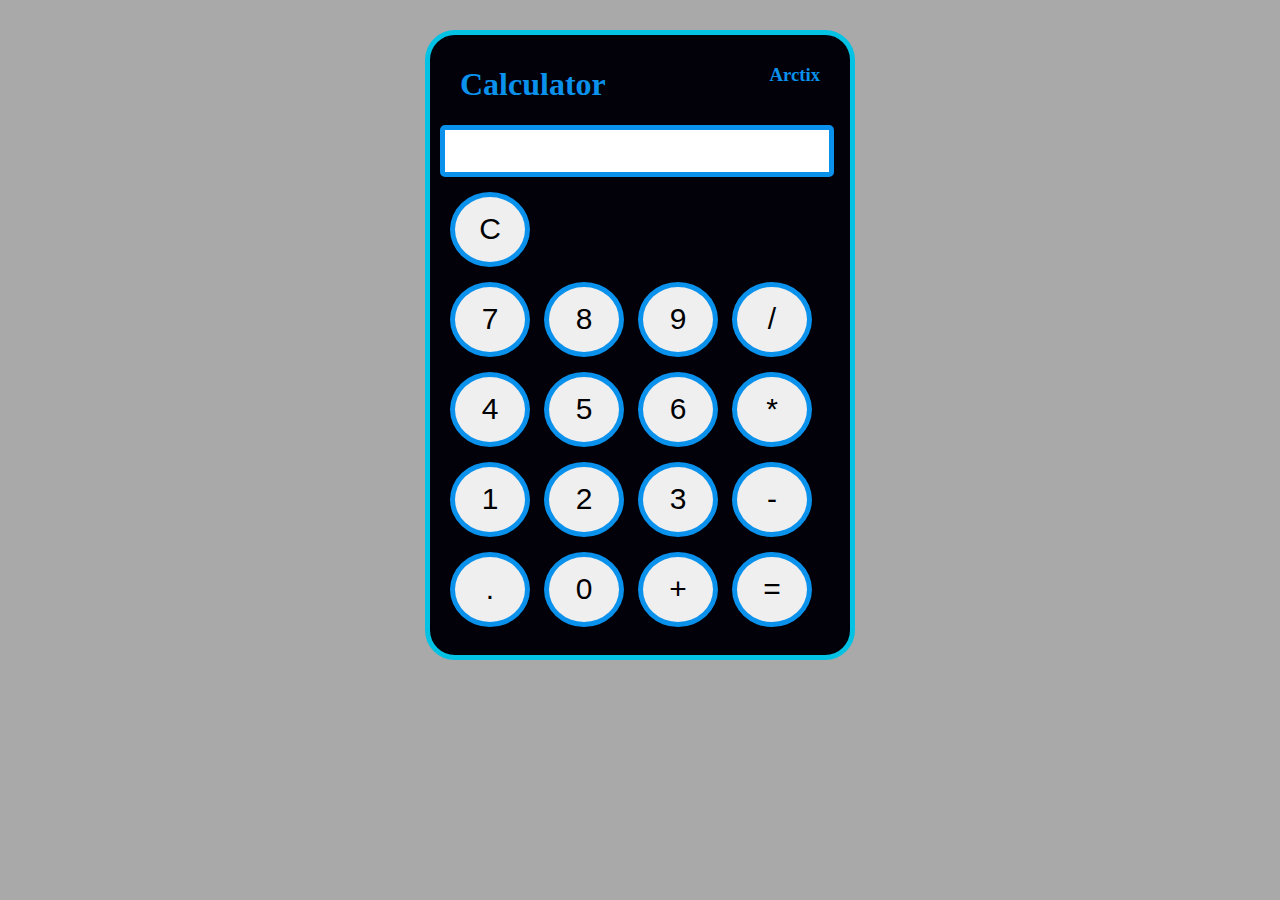
<file: calculator/index.html>
<!DOCTYPE html>
<html lang="en">
<head>
    <meta charset="UTF-8">
    <meta name="viewport" content="width=device-width, initial-scale=1.0">
    <title>Calculator</title>
<style>
    body{
        margin:0;
        display:flex;
        justify-content:center;
        background-color: darkgray;
        padding-top:30px;
    }
    .calculator
    {
        width:400px;
        height:600px;
        background-color: rgb(2, 1, 10);
        border-radius:30px ;
        border: 5px solid rgb(4, 194, 227);
        padding:10px;
    }
    .head{
        color:hsl(204, 93%, 48%);
        padding-left:20px ;
        display: flex;
        justify-content: space-between;
        padding-right: 20px;
        
    }
    #display
    {
        width: 95%;
        height: 40px;
        border: 5px solid hsl(204, 93%, 48%);
        border-radius: 5px;
        color: rgb(2, 2, 37);
        font-size: 25px;
    }
.btn
{
    padding-top: 0;
    color: aqua;
}
button
{
    border-radius: 50%;
    width:80px;
    height: 75px;
    border: 5px solid hsl(204, 93%, 48%);
    margin-top: 15px;
    margin-left: 10px;
    font-size: 30px;
    
}
    </style>
</head>
<body>
    <div class="calculator">
        <div class="head"><h1 >
            Calculator
        </h1>
        <h3>Arctix</h3></div>
        <div  >
            <input type="text" id="display"/>
        </div>
                    <div class="btn">
                        <div>
                        <button onclick="cleardisplay()">C</button>
                    </div>
                    <div >
                            <button onclick="displayvalue(7)">7</button>
                            <button onclick="displayvalue(8)">8</button>
                            <button onclick="displayvalue(9)">9</button>
                            <button onclick="displayvalue('/')">/</button>
                    </div>
                    <div >
                        <button onclick="displayvalue(4)">4</button>
                        <button onclick="displayvalue(5)">5</button>
                        <button onclick="displayvalue(6)">6</button>
                        <button onclick="displayvalue('*')">*</button>
                </div>
                <div >
                    <button onclick="displayvalue(1)">1</button>
                    <button onclick="displayvalue(2)">2</button>
                    <button onclick="displayvalue(3)">3</button>
                    <button onclick="displayvalue('-')">-</button>
            </div>
            <div >
                <button onclick="displayvalue('.')">.</button>
                <button onclick="displayvalue(0)">0</button>
                <button onclick="displayvalue('+')">+</button>
                <button onclick="calculate('=')">=</button>
        </div>
    </div>
    </div>
</body>
<script>
    function displayvalue(val)
    {
        document.getElementById("display").value=document.getElementById("display").value+val;
    }
    function cleardisplay()
    {
        document.getElementById("display").value="";
    }
    function calculate()
    {
        var userinput=document.getElementById("display").value;
        var result=eval(userinput)
        document.getElementById("display").value=result;
    }
</script>
</html>
</file>
